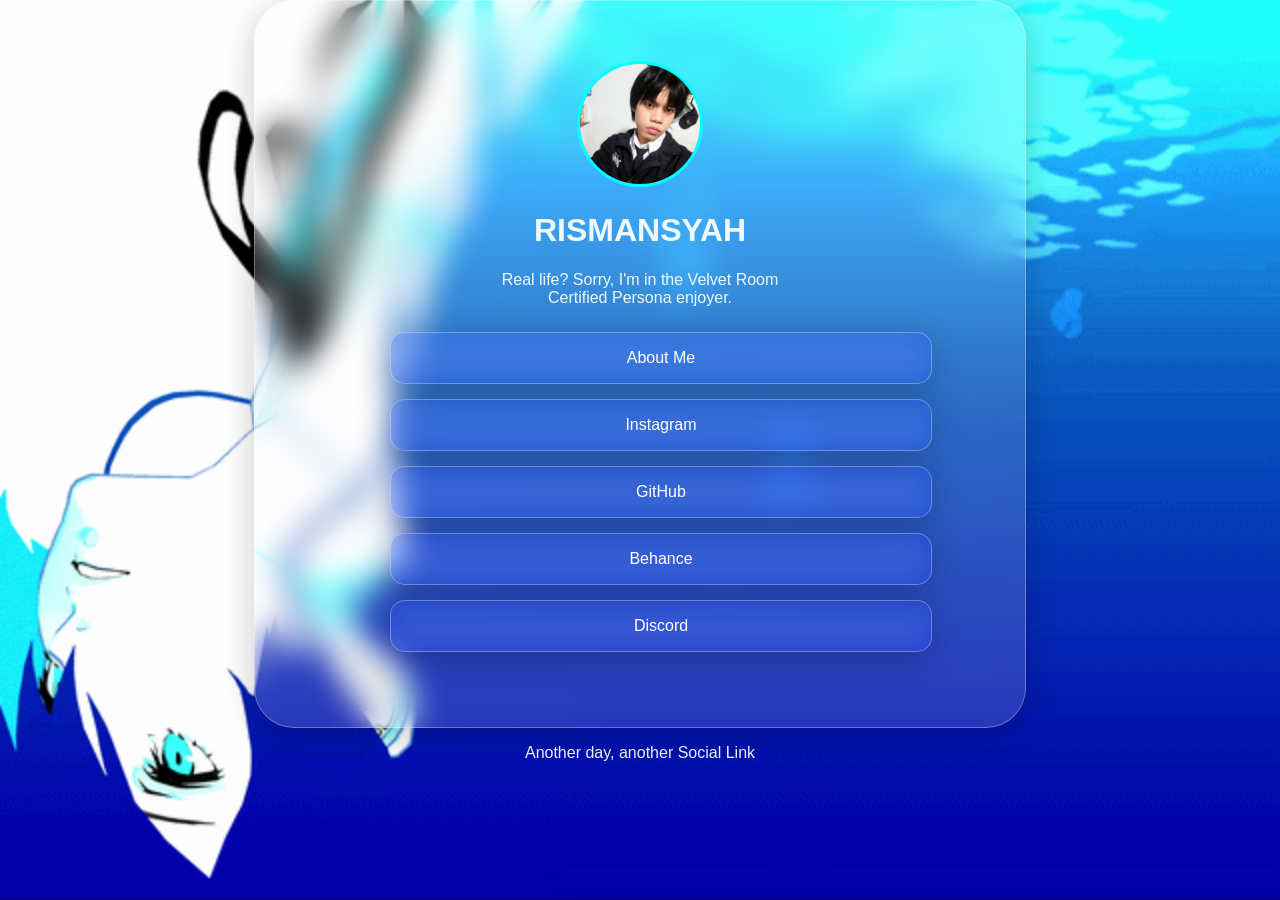
<file: index.html>
<!DOCTYPE html>
<html lang="en">
<head>
    <meta charset="UTF-8">
    <meta name="viewport" content="width=device-width, initial-scale=1.0">
    <title>Tugas1_PBW</title>
    <link rel="stylesheet" href="Persona.css">
</head>

<body>
    <div class="video-opening">
    <video autoplay muted playsinline>
        <source src="videoplayback.webm" type="video/webm">
    </video>
</div>

    <div class="jerujibesi">

        <img src="WhatsApp Image 2026-09-21 at 19.37.04.jpeg" class="profile">

        <h1>RISMANSYAH</h1>

        <p class="tagline">
            Real life? Sorry, I'm in the Velvet Room <br>
            Certified Persona enjoyer.
        </p>

        <div class="links">

            <a href="AboutMe.html" class="link-button" onclick="playTransition(event)">
                <span>About Me</span>
            </a>

            <a href="https://www.instagram.com/shienwhoo/" class="link-button">
                <span>Instagram</span>
            </a>

            <a href="https://github.com/ItsShien" class="link-button">
                <span>GitHub</span>
            </a>

            <a href="https://www.behance.net/ItsShien" class="link-button">
                <span>Behance</span>
            </a>

            <a href="https://discord.com/users/576711657229778945" class="link-button">
                <span>Discord</span>
            </a>

        </div>
    </div>

    <iframe
        class="youtube-music"
        src="https://www.youtube.com/embed/20gnd0jBA7U?autoplay=1&loop=1&playlist=20gnd0jBA7U"
        allow="autoplay">
    </iframe>

    <footer class="footer">
        <p>Another day, another Social Link</p>
    </footer>

</body>
</html>
</file>
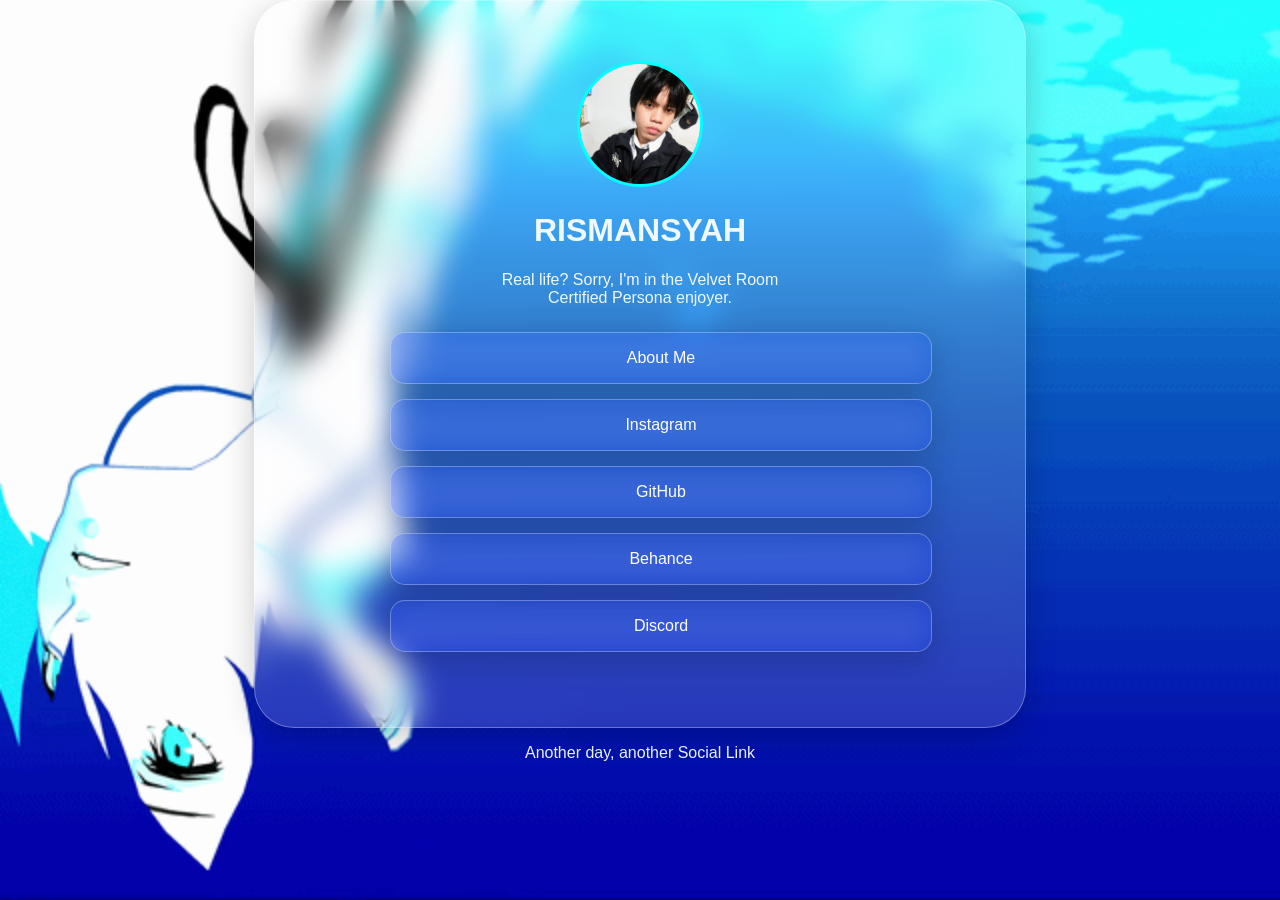
<file: Rismansyah.html>
<!DOCTYPE html>
<html lang="en">
<head>
    <meta charset="UTF-8">
    <meta name="viewport" content="width=device-width, initial-scale=1.0">
    <title>Tugas1_PBW</title>
    <link rel="stylesheet" href="Persona.css">
</head>
<div class="jerujibesi">
<body>
    <img src="WhatsApp Image 2026-09-21 at 19.37.04.jpeg" class="profile">
    <h1>RISMANSYAH</h1>
    <p class="tagline">Real life? Sorry, I'm in the Velvet Room <br> Certified Persona enjoyer.</p>
</body>

<div class="links">
    <a href="aboutMe.html" class="link-button">
        <span>About Me</span>
    </a>
    <a href="https://www.instagram.com/shienwhoo/" class="link-button">
        <span>Instagram</span>
    </a>

    <a href="https://github.com/ItsShien" class="link-button">
        <span>GitHub</span>
    </a>

    <a href="https://www.behance.net/ItsShien" class="link-button">
        <span>Behance</span>
    </a>

    <a href="https://discord.com/users/576711657229778945" class="link-button">
        <span>Discord</span>
</a>
</div>
</div>
<iframe
    class="youtube-music"
    src="https://www.youtube.com/embed/NQ8mg_lSfxQ?autoplay=1&loop=1&playlist=NQ8mg_lSfxQ"
    allow="autoplay">
    <button id="musicButton" class="music-button">
</button>
</iframe>

<footer class="footer">
    <p>Another day, another Social Link</p>
</footer>
</html>
</file>
<file: Persona.css>
body {
    font-family: 'Poppins', sans-serif;
    text-align: center;

    background-image: url("mylivewallpapers.com-Makoto-Yuki-Persona-3-ezgif.com-video-to-gif-converter.gif");
    background-size: cover;
    background-position: center;
    background-repeat: no-repeat;
    background-attachment: fixed;

    color: aliceblue;
    width: 100%;
    min-height: 100vh;
    margin: 0;
    padding: 0;

    overflow-x: hidden;
}

.Background {
    margin: 0;
    padding: 0;
    background-image: url("classroom-window-blue-sky-persona-3-reload-moewalls-com-ezgif.com-video-to-gif-converter.gif");
    background-size: cover;
    background-position: center;
    background-repeat: no-repeat;
    background-attachment: fixed;
}

.jerujibesi {
    width: 90%;
    max-width: 650px;
    text-align: center;
    margin: 0px auto;
    padding: 60px;

    background: rgba(255, 255, 255, 0.15);
    backdrop-filter: blur(15px);
    -webkit-backdrop-filter: blur(15px);

    border: 1px solid rgba(255, 255, 255, 0.3);
    border-radius: 40px;
    box-shadow: 0 8px 32px rgba(0, 0, 0, 0.2);
}
.profile {
    width: 120px;
    height: 120px;
    border-radius: 50%;
    object-fit: cover;
    border: 3px solid #00ffff;
}
.links {
    width: 100%;
    max-width: 500px;
    margin: 25px auto 0;
}

.link-button {
    display: block;
    width: 100%;
    padding: 16px 20px;
    margin-bottom: 15px;
    text-align: center;
    text-decoration: none;
    color: white;
    background: rgba(0, 55, 255, 0.226);
    backdrop-filter: blur(15px);
    -webkit-backdrop-filter: blur(15px);
    border: 1px solid rgba(255, 255, 255, 0.3);
    border-radius: 40px;
    box-shadow: 0 8px 32px rgba(0, 0, 0, 0.2);
    border-radius: 15px;
    transition: 0.3s ease;
}
.link-button:hover {
    transform: translateY(-3px);
    color: #00ffffb6;
}
.youtube-music {
    position: absolute;
    width: 1px;
    height: 1px;
    opacity: 0;
    pointer-events: none;
}
.skills-grid {
    display: grid;
    grid-template-columns: repeat(3, 1fr);
    gap: 15px;
    margin-top: 20px;
}

.skill-item {
    display: flex;
    flex-direction: column;
    align-items: center;
    justify-content: center;

    padding: 15px 10px;

    background: rgba(255, 255, 255, 0.08);
    border: 1px solid rgba(255, 255, 255, 0.2);
    border-radius: 15px;

    transition: 0.3s ease;
}

.skill-item:hover {
    transform: translateY(-5px);
    background: rgba(22, 131, 255, 0.3);
}

.skill-item img {
    width: 45px;
    height: 45px;
    object-fit: contain;
    margin-bottom: 10px;
}

.skill-item span {
    font-size: 12px;
    color: white;
}

.contact-grid {
    display: grid;
    grid-template-columns: repeat(2, 1fr);
    gap: 15px;
    margin-top: 20px;
}

.contact-item {
    display: flex;
    flex-direction: column;
    align-items: center;
    justify-content: center;

    padding: 20px;

    background: rgba(255, 255, 255, 0.08);
    border: 1px solid rgba(255, 255, 255, 0.15);
    border-radius: 15px;

    text-decoration: none;
    color: white;

    transition: 0.3s ease;
}

.contact-item img {
    width: 45px;
    height: 45px;
    object-fit: contain;
    margin-bottom: 10px;
}

.contact-item span {
    font-size: 13px;
}

.contact-item:hover {
    transform: translateY(-5px);
    background: rgba(0, 130, 255, 0.25);
    border-color: rgba(0, 180, 255, 0.6);
}

.kembali {
    display: block;
    width: 100%;
    padding: 6px;
    margin-bottom: 0px;
    text-align: center;
    text-decoration: none;
    color: white;
    background: rgba(0, 55, 255, 0.226);
    backdrop-filter: blur(15px);
    -webkit-backdrop-filter: blur(15px);
    border: 1px solid rgba(255, 255, 255, 0.3);
    border-radius: 20px;
    box-shadow: 0 8px 32px rgba(0, 0, 0, 0.2);
    border-radius: 15px;
    transition: 0.3s ease;
}
.youtube-music-1 {
    position: absolute;
    width: 1px;
    height: 1px;
    opacity: 0;
    pointer-events: none;
}

.video-opening {
    position: fixed;
    top: 0;
    left: 0;

    width: 100vw;
    height: 100vh;

    background-color: black;

    z-index: 99999;

    animation: opening 3s ease forwards;
}

.video-opening video {
    width: 100%;
    height: 100%;
    object-fit: cover;
    display: block;
}

@keyframes opening {
    0% {
        opacity: 1;
        visibility: visible;
    }

    85% {
        opacity: 1;
        visibility: visible;
    }

    100% {
        opacity: 0;
        visibility: hidden;
    }
}
</file>
